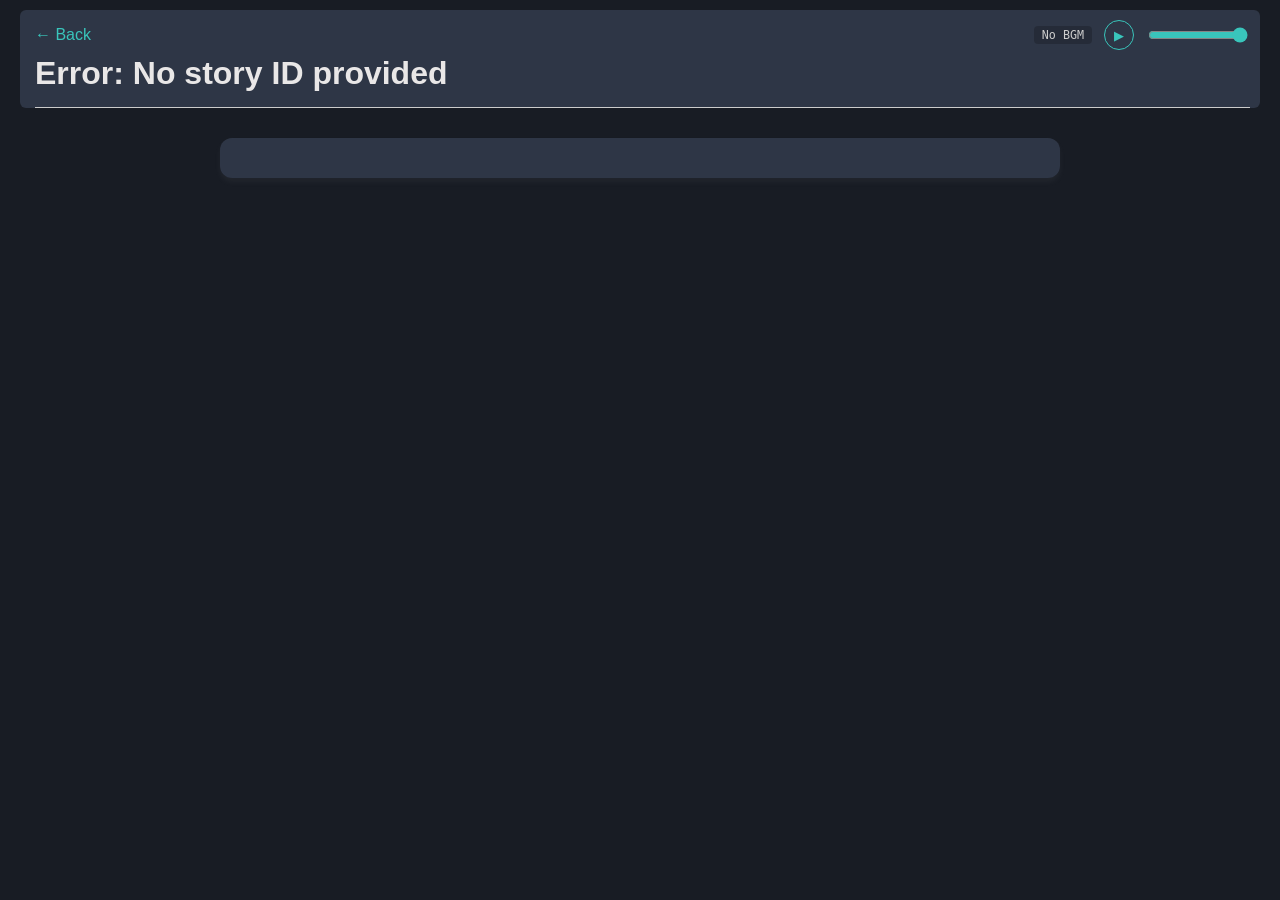
<file: story.html>
<!DOCTYPE html>
<html lang="en">
<head>
    <meta charset="UTF-8">
    <meta name="viewport" content="width=device-width, initial-scale=1.0">
    <link rel="icon" href="favicon.ico" type="image/x-icon">
    <title>Azur Lane Story</title>
    <link rel="stylesheet" href="css/style.css">
</head>
<body>
    <div class="header">
        <div class="header-top">
            <a href="index.html" class="back-link">← Back</a>
            <div class="music-controls">
                <span id="music-song-id">No BGM</span>
                <button id="music-play-btn">▶</button>
                <input type="range" id="music-volume" min="0" max="1" step="0.01" value="1">
            </div>
        </div>
        <h1><span id="story-title">Loading...</span></h1>
        <div class="tabs" id="region-tabs"></div>
        <div class="chapter-tabs" id="chapter-tabs"></div>
    </div>
    
    <div class="story-content" id="story-content">
        <!-- Story content injected here -->
    </div>

    <!-- The id tells the JS what folder to fetch from -->
    <script src="js/story.js"></script>
</body>
</html>
</file>
<file: css/style.css>
body {
  font-family: "Segoe UI", Tahoma, Geneva, Verdana, sans-serif;
  margin: 0;
  padding: 20px;
  background-color: rgb(24, 28, 36);
  background-size: cover;
  background-attachment: fixed;
  background-position: center;
  background-repeat: no-repeat;
  color: #e9e7e7;
}
h1 {
  text-align: left;
  margin: 0 0 5px 0;
}
/* .header-controls removed in favor of .header */
.header {
  position: sticky;
  top: 0;
  background-color: rgba(49, 57, 74, 0.9);
  z-index: 100;
  padding: 10px 10px 0px 15px;
  margin-top: -10px; /* Offset the body padding slightly if needed */
  border-radius: 6px;
}
.header-top {
  display: flex;
  justify-content: space-between;
  align-items: center;
  margin-bottom: 5px;
}
.music-controls {
  display: flex;
  align-items: center;
  gap: 12px;
  font-size: 0.9em;
  color: #ccc;
}
#music-song-id {
  font-family: monospace;
  background: rgba(0, 0, 0, 0.2);
  padding: 2px 8px;
  border-radius: 4px;
}
#music-play-btn {
  background: none;
  border: 1px solid #39c5bb;
  color: #39c5bb;
  border-radius: 50%;
  width: 30px;
  height: 30px;
  cursor: pointer;
  display: flex;
  align-items: center;
  justify-content: center;
  transition: all 0.2s;
}
#music-play-btn:hover {
  background: #39c5bb;
  color: #181c24;
}
#music-volume {
  accent-color: #39c5bb;
  width: 100px;
  cursor: pointer;
}
.tabs {
  display: flex;
  gap: 15px;
}
.tab-btn {
  background: none;
  border: none;
  font-size: 1.1em;
  font-weight: bold;
  color: #777;
  cursor: pointer;
  padding: 5px 10px;
  transition: color 0.2s;
}
.tab-btn.active {
  color: #e9e7e7;
  border-bottom: 3px solid #e9e7e7;
}
.tab-btn:hover {
  color: #fff;
}

/* ── TOC (Sticky Header Navigation) ─────────────────────────────── */
.toc-container {
  display: flex;
  gap: 12px;
  margin-bottom: 10px;
  border-top: 1px solid rgba(233, 231, 231, 0.1);
  padding: 8px 0 5px 0;
  flex-wrap: nowrap;
  overflow-x: auto;
  white-space: nowrap;
  scrollbar-width: thin;
  font-size: 0.9em;
}

.toc-container::-webkit-scrollbar {
  height: 4px;
}
.toc-container::-webkit-scrollbar-thumb {
  background: rgba(204, 204, 204, 0.3);
  border-radius: 4px;
}

.toc-label {
  font-weight: bold;
  color: #888;
  margin-right: 5px;
  flex-shrink: 0;
}

.toc-link {
  color: #39c5bb;
  text-decoration: none;
  transition: all 0.2s;
  padding: 2px 4px;
  flex-shrink: 0;
}

.toc-link:hover {
  color: #fff;
  text-decoration: underline;
}

.toc-link.level-1 {
  font-weight: bold;
}

.toc-link.level-2 {
  
}

/* ────────────────────────────────────────────────────────────────── */

.sections-container {
  display: flex;
  flex-direction: column;
}
.type-section {
  margin-bottom: 40px;
}
h2.type-header {
  border-bottom: 2px solid #555;
  padding-bottom: 8px;
  margin-bottom: 20px;
  color: #ddd;
  font-size: 1.75em;
  font-weight: bold;
  scroll-margin-top: 120px; /* Buffer for anchor jumping */
}
h3.subtype-header {
  font-size: 1.5em;
  color: #eee;
  margin: 30px 0 15px 0;
  font-weight: 600;
  letter-spacing: 0.5px;
  scroll-margin-top: 120px; /* Buffer for anchor jumping */
}
.grid-container {
  display: grid;
  grid-template-columns: repeat(auto-fill, minmax(200px, 1fr));
  gap: 20px;
}
.card {
  background: rgba(49, 57, 74, 0.95);;
  border-radius: 12px;
  box-shadow: 0 4px 6px rgba(0, 0, 0, 0.1);
  overflow: hidden;
  text-decoration: none;
  color: inherit;
  transition:
    transform 0.2s,
    box-shadow 0.2s;
  display: flex;
  flex-direction: column;
  align-items: center;
  padding-bottom: 15px;
}
.card:hover {
  transform: translateY(-5px);
  box-shadow: 5px 8px 15px #39c5bb26;
}
.card-img-container {
  width: 100%;
  aspect-ratio: 370 / 138;
  background-color: #1a1f24;
  position: relative;
  overflow: hidden;
  display: flex;
  align-items: center;
  justify-content: center;
  margin-bottom: 12px;
}
.card-icon {
  width: 100%;
  height: 175%;
  object-fit: cover;
  transition: transform 0.3s ease;
}
.card:hover .card-icon {
  transform: scale(1.05);
}
.card-debug-info {
  position: absolute;
  top: 0;
  left: 0;
  right: 0;
  bottom: 0;
  background: rgba(0, 0, 0, 0.75);
  backdrop-filter: blur(4px);
  color: #fff;
  display: flex;
  flex-direction: column;
  align-items: center;
  justify-content: center;
  text-align: center;
  font-size: 0.8em;
  font-family: monospace;
  opacity: 0;
  pointer-events: none;
  transition: opacity 0.2s ease;
  padding: 10px;
}
.card-debug-info.visible {
  opacity: 1;
}
.card-title {
  font-weight: bold;
  text-align: center;
  padding: 0 5px;
  word-wrap: break-word;
  width: 100%;
  box-sizing: border-box;
}

.chapter-tabs {
  display: flex;
  gap: 10px;
  margin-bottom: 30px;
  border-bottom: 1px solid #ccc;
  padding-bottom: 10px;
  flex-wrap: nowrap;
  overflow-x: auto;
  white-space: nowrap;
  scrollbar-width: thin; /* Firefox */
}
.chapter-tabs::-webkit-scrollbar {
  height: 6px;
}
.chapter-tabs::-webkit-scrollbar-thumb {
  background: #ccc;
  border-radius: 4px;
}
.chapter-btn {
  background: none;
  border: none;
  font-size: 1em;
  color: #39c5bb;
  cursor: pointer;
  padding: 5px;
  flex-shrink: 0;
}
.chapter-btn.active {
  font-weight: bold;
  color: #e9e7e7;
  text-decoration: underline;
}
.chapter-btn:hover {
  text-decoration: underline;
}

.story-content {
  max-width: 800px;
  line-height: 1.6;
  font-size: 1.1em;
  background-color: rgba(49, 57, 74, 0.9);
  padding: 20px;
  border-radius: 12px;
  box-shadow: 0 4px 6px rgba(215, 221, 223, 0.05);
  margin: auto;
}

.bgm-change,
.bg-change {
  color: #ccc;
  font-size: 0.9em;
  margin: 10px 5px 10px 0;
  font-style: italic;
  background-color: rgba(95, 112, 147, 0.8);
  padding: 5px 10px;
  border-radius: 5px;
  display: inline-block;
  cursor: pointer;
  transition: background-color 0.2s;
}

.bgm-change:hover,
.bg-change:hover {
  background-color: rgba(144, 170, 223, 0.9);
}

.sequence {
  margin: 20px 0;
  font-style: italic;
  color: #ccc;
  text-align: center;
}

.dialogue-box {
  display: flex;
  align-items: center;
  margin-bottom: 25px;
}

.actor-banner {
  width: 240px;
  min-width: 240px; /* the blank space if no actor */
  /* margin-right: 15px; */
  flex-shrink: 0;
  display: flex;
  justify-content: center;
}

.actor-banner img {
  max-width: 100%;
  height: auto;
  border-radius: 4px;
}

.dialogue-content {
  flex-grow: 1;
}

.actor-name {
  font-weight: bold;
  margin-bottom: 5px;
}

.factiontag {
  font-size: 0.8em;
  padding-left: 6px;
}

.narration {
  font-style: italic;
  margin-bottom: 15px;
  color: #ccc;
}

.back-link {
  display: inline-block;
  /* margin-bottom: 20px; */
  text-decoration: none;
  color: #39c5bb;
}
.back-link:hover {
  text-decoration: underline;
}

.story-content hr {
  border: 0;
  height: 1px;
  background-color: rgba(255, 255, 255, 0.2);
  margin: 15px 0;
}

.option-title {
  margin: 15px 0 15px 0;
}

.site-footer {
  margin-top: 60px;
  border-top: 1px solid rgba(255, 255, 255, 0.08);
  padding: 28px 20px 24px;
  color: #888;
  font-size: 0.85em;
  line-height: 1.7;
}

.footer-inner {
  max-width: 900px;
  margin: 0 auto;
  display: flex;
  flex-direction: column;
  gap: 8px;
}

.footer-links {
  display: flex;
  align-items: center;
  gap: 8px;
  font-weight: 600;
  font-size: 1em;
}

.footer-update {
  color: #777;
  font-size: 0.9em;
}

.footer-commit-time {
  color: #aaa;
}

.footer-links a {
  display: inline-flex;
  align-items: center;
  gap: 6px;
  color: #39c5bb;
  text-decoration: none;
  transition: color 0.2s;
}

.footer-links a:hover {
  color: #6ddbd6;
  text-decoration: underline;
}

.footer-sources {
  display: flex;
  flex-wrap: wrap;
  align-items: center;
  gap: 5px;
}

.footer-label {
  font-weight: 600;
  color: #aaa;
  margin-right: 3px;
}

.footer-sources a {
  color: #39c5bb;
  text-decoration: none;
  transition: color 0.2s;
}

.footer-sources a:hover {
  color: #6ddbd6;
  text-decoration: underline;
}

.footer-sep {
  color: #555;
}

.footer-disclaimer {
  color: #666;
  font-size: 0.9em;
  font-style: italic;
}
</file>
